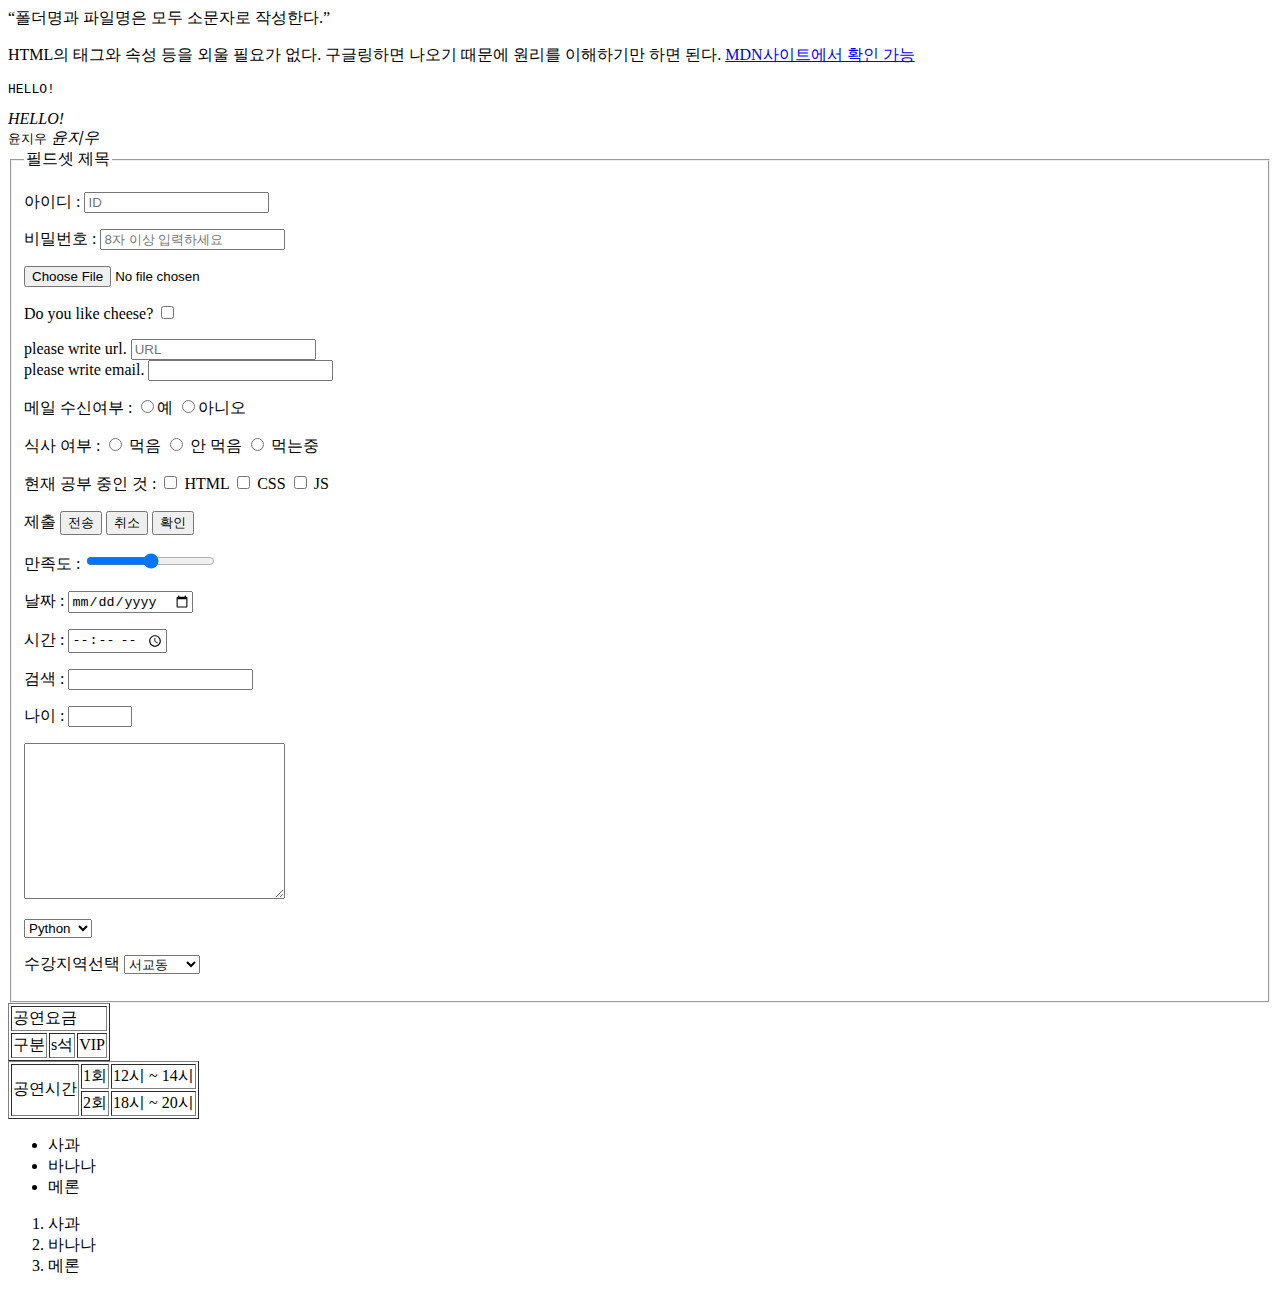
<file: what-i-learn.html>
<!DOCTYPE html>
<html lang="ko">
<head>
<style>
</style>
<script>
</script>
<meta charset="UTF-8">
<title></title>
<!--타이틀의 아이콘 설정(넷플릭스)-->
<link
    rel="shortcut icon"
    href="https://assets.nflxext.com/us/ffe/siteui/common/icons/nficon2016.ico"
/>
</head>
<body>
    <!-- 명명규칙 -->
    <q>폴더명과 파일명은 모두 소문자로 작성한다.</q>

    <p>
        HTML의 태그와 속성 등을 외울 필요가 없다. 구글링하면 나오기 때문에 원리를 이해하기만 하면 된다.
        <a href="https://developer.mozilla.org/ko/docs/Web/HTML/Element">MDN사이트에서 확인 가능</a>
    </p>
    
    <pre>HELLO!</pre>
    <cite>HELLO!</cite><br>
    <code>윤지우</code>
    <i>윤지우</i>
    
    <!-- 쓸만한 form태그-->
    <form>
        <!--fieldset은 여닫는 부분 사이를 사각형으로 영역을 만들어줌-->
        <fieldset>
            <legend>필드셋 제목</legend>
            <p>아이디 : <input type="text" placeholder="ID" required></p>
            <p>비밀번호 : <input type="password" minlength="8" placeholder="8자 이상 입력하세요"></p>

            <p><input type="file" accept=".pdf, .png, .txt"/></p>

            <p>
                <!-- label태그의 글자를 클릭하면 옆에 checkbox도 체크된다. -->
                <label for="cheese">Do you like cheese?</label>
                <input type="checkbox" name="cheese" id="cheese">
            </p>
            
            <p>
                <!-- url을 입력하지 않고 전송버튼을 누르면 경고창이 뜬다. 이메일도 마찬가지-->
                <!-- label태그의 for와 input태그의 아이디가 일치하도록 -->
                <label for="url">please write url. </label>
                <input id="url" type="url" placeholder="URL"/><br>
                please write email. <input type="email" />
            </p>

            <p>
                메일 수신여부 : 
                <input type="radio" value="y" name="receive1">예
                <input type="radio" value="z" name="receive2">아니오
            </p>
            
            <P>
                식사 여부 : 
                <input type="radio" name="eat" /> 먹음
                <input type="radio" name="eat" /> 안 먹음
                <input type="radio" name="eat" /> 먹는중
            </P>
            
            <p>
                현재 공부 중인 것 :
                <input type="checkbox" name="study" /> HTML
                <input type="checkbox" name="study" /> CSS
                <input type="checkbox" name="study" /> JS
            </p>
            
            <P>
                제출
                <input type="submit" value="전송">
                <input type="reset" value="취소">
                <input type="button" value="확인">
            </P>
            
            <p>만족도 : <input type="range" /></p>
            
            <p>​날짜 : <input type="date" /></p>
            
            <p>시간 : <input type="time" /></p>
            
            <p>검색 : <input type="search" /></p>
            
            <p>나이 : <input type="number" min="0" max="100" step="10" /></p> 
            
            <p><textarea cols="30" rows="10 /"></textarea></p>
            
            <select>
                <option>Python</option>
                <option>Node.js</option>
                <option>Ruby</option>
                <option>Java</option>
            </select>
            
            <p>수강지역선택
                <select>
                    <optgroup label="마포구">
                        <option>서교동</option>
                        <option>동교동</option>
                        <option>합정동</option>
                    </optgroup>
                    <optgroup label=" 동대문구">
                        <option>이문동</option>
                        <option>회기동</option>
                        <option>전농동</option>
                    </optgroup>
                </select>
            </p>
        </fieldset>
        
        <table border="1">
            <tr>
                <!--열의 태그 내에 colspan="3"을 입력한다면 3칸짜리 컬럼을 1칸으로 합쳐준다.-->
                <td colspan="3">공연요금</td>
            </tr>
            <tr>
                <td>구분</td>
                <td>s석</td>
                <td>VIP</td>
            </tr>
        </table>
        
        <table border="1">
            <tr>
                <!--행은 태그 내에 rowspan="2"을 입력한다면 2칸짜리 컬럼을 1칸으로 합쳐준다.-->
                <td rowspan="2">공연시간</td>
                <td>1회</td>
                <td>12시 ~ 14시</td>
            </tr>
            <tr>
                <td>2회</td>
                <td>18시 ~ 20시</td>
            </tr>
        </table>
        
        <ul> <!--순서X-->
            <li>사과</li>
            <li>바나나</li>
            <li>메론</li>
        </ul>
        
        <ol> <!--순서O-->
            <li>사과</li>
            <li>바나나</li>
            <li>메론</li>
        </ol>
    </form>

    <!-- 사용자 코드 조각 활용(html.json에 복붙) -->
    <!-- 
        "korea html form" : {
		"prefix": "korea-html-form",
		"body": [
			"<!DOCTYPE html>",
			"<html lang=\"ko\">",
			"<head>",
				"<style>",
				"</style>",
				"<script>",
				"</script>",
				"<meta charset=\"UTF-8\">",
				"<title>$1</title>",
			"</head>",
			"<body>",
			"</body>",
			"</html>"
		],
		"description": "html 자동완성 추가"
	} 
    -->
    
</body>
</html>
</file>
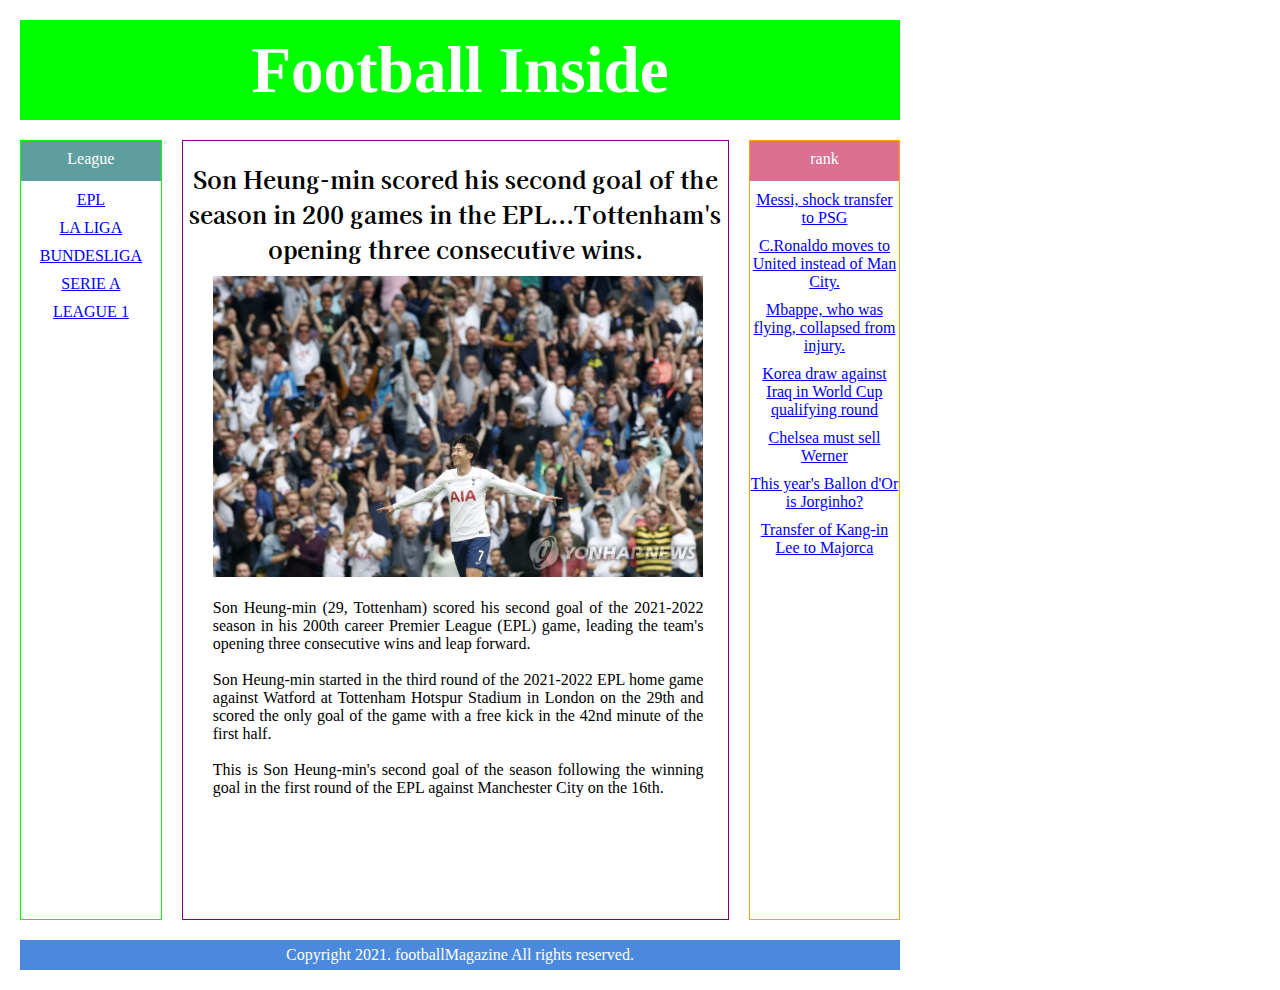
<file: layout-practice/layoutmain.html>
<!DOCTYPE html>
<html lang="ko">
<head>
<style>
    @import url('https://fonts.googleapis.com/css2?family=Kaisei+Tokumin&display=swap');
    * {
        margin: 0;
        padding: 0;
    }
    body {
        text-align: center;
        width: 900px;
        padding: 10px;
    }
    header, nav, section, aside, footer {
        margin: 10px;
    }
    header {
        background-color: lime;
        color:#fff;
        height: 100px;
        line-height: 100px;
        font-size: 65px;
    }
    main {
        display: flex;
        height:800px;
    }
    nav {
        border: 1px solid lime;
        width: 150px;
    }
    li {
        list-style-type: none;
        padding-top:10px;
    }
    section {
        border: 1px solid purple;
        width: 585px;
        
    }
    section > p {
        padding-top: 20px;
        font-size: 24px;
        font-family: 'Kaisei Tokumin', serif;
    }
    article {
        width:90%;
        margin-top: 10px;
        margin-left: 30px;
        text-align: justify;
    }
    img {
        width: 490px;
    }
    aside {
        border: 1px solid orange;
        width: 160px;
    }
    footer {
        background-color: #4B89DC ;
        color: #fff;
        line-height: 30px;
        height: 30px;
        clear:both;
        position: relative;
    }
    .league {
        background-color: cadetblue;
        height:40px;   
        color:#fff;
        line-height: 35px;
    }
    .rank {
        background-color: palevioletred;
        height:40px;   
        color:#fff;
        line-height: 35px;
    }
</style>
<meta charset="UTF-8">
<title>FootBall Inside</title>
</head>
<body>
    <!-- 헤더 -->
    <header>
        <p><b>Football Inside</b></p>
    </header>
    <!-- 네비게이션 -->
    <main>
        <nav>
            <div class="league">
                <p>League</p>
            </div>
            <ul>
                <li><a href="#">EPL</a></li>
                <li><a href="#">LA LIGA</a></li>
                <li><a href="#">BUNDESLIGA</a></li>
                <li><a href="#">SERIE A</a></li>
                <li><a href="#">LEAGUE 1</a></li>
            </ul>
        </nav>
        <!-- 컨텐츠 -->
        <section>
            <p><b>Son Heung-min scored his second goal of the season in 200 games in the EPL...Tottenham's opening three consecutive wins.</b></p>
            <article>
                <p>
                    <img src="/img/sonny.jpg"/><br><br/>
                    Son Heung-min (29, Tottenham) scored his second goal of the 2021-2022 season in his 200th career Premier League (EPL) game, leading the team's opening three consecutive wins and leap forward.<br><br/>
                    Son Heung-min started in the third round of the 2021-2022 EPL home game against Watford at Tottenham Hotspur Stadium in London on the 29th and scored the only goal of the game with a free kick in the 42nd minute of the first half.<br></br>
                    This is Son Heung-min's second goal of the season following the winning goal in the first round of the EPL against Manchester City on the 16th.
                </p>
            </article>
        </section>
        <!-- 사이드바 -->
        <aside>
            <div class="rank">
                <p>rank</p>
            </div>
            <ul>
                <li><a href="#">Messi, shock transfer to PSG</a></li>
                <li><a href="#">C.Ronaldo moves to United instead of Man City.</a></li>
                <li><a href="#">Mbappe, who was flying, collapsed from injury.</a></li>
                <li><a href="#">Korea draw against Iraq in World Cup qualifying round</a></li>
                <li><a href="#">Chelsea must sell Werner</a></li>
                <li><a href="#">This year's Ballon d'Or is Jorginho?</a></li>
                <li><a href="#">Transfer of Kang-in Lee to Majorca</a></li>
            </ul>
        </aside>
    </main>
    <!-- 푸터 -->
    <footer>
        <p>Copyright 2021. footballMagazine All rights reserved.</p>
    </footer>
</body>
</html>
</file>
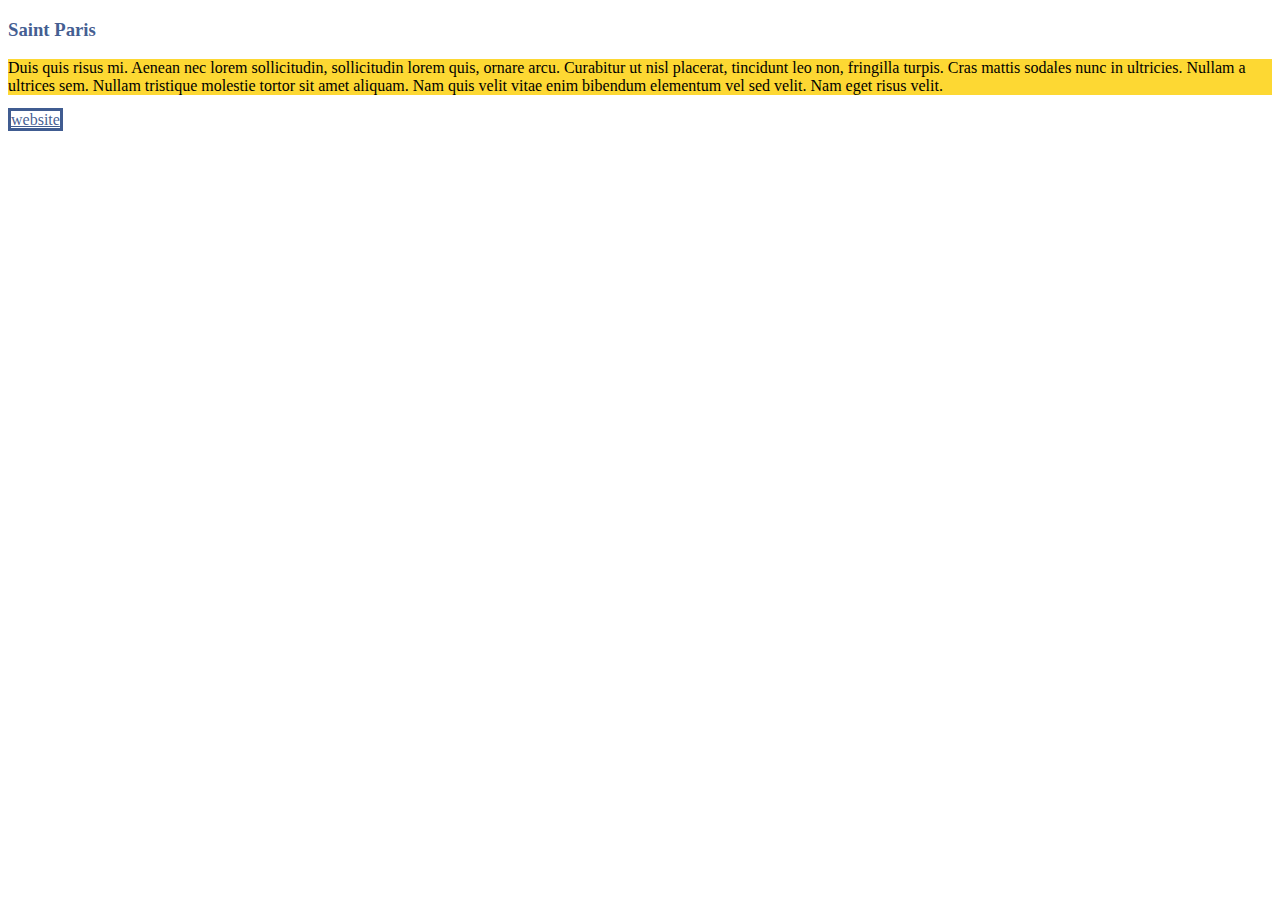
<file: what-i-learn/colors_and_variables.html>
<!DOCTYPE html>
<html lang="ko">
<head>
<style>
    /* 
        :root라 불리는 요소에 변수를 추가한다. 기본적으로 모든 document의 뿌리가 된다. 
        이렇게 하면 일일히 기입할 필요없이 변수에 저장해놓을 수 있다. 수정사항이 생길 경우에 
        한 번만 고치면 돼서 시간을 절약할 수 있다.  
    */ 
    :root {
        /* 변수는 아래와 같은 방식으로 지을 수 있다.(dash(-) 2개 다음에 1개 그리고 변수 이름) */
        --main-color:rgba(16, 51, 117, 0.8);
        /* 컬러말고도 다른 요소들도 적용 가능하다 */
        --default-border: 3px solid var(--main-color);
    }
    p {
        /* rgba를 통해 색상을 정할 수도 있다. red, green, blue, alpha(투명도/0~1)를 나타낸다. */
        background-color: rgba(252, 206, 0, 0.8);
    }
    a {
        color: var(--main-color);
        border: var(--default-border);
    }
    h3 {
        color: var(--main-color);
    }
</style>
<meta charset="UTF-8">
<title>colors and variables</title>
</head>
<body>
    <h3>Saint Paris</h3>
    <p>
        Duis quis risus mi. Aenean nec lorem sollicitudin, sollicitudin lorem quis, ornare arcu. Curabitur ut nisl placerat, 
        tincidunt leo non, fringilla turpis. Cras mattis sodales nunc in ultricies. Nullam a ultrices sem. Nullam tristique 
        molestie tortor sit amet aliquam. Nam quis velit vitae enim bibendum elementum vel sed velit. Nam eget risus velit. 
    </p>
    <a href="#">website</a>
    
</body>
</html>
</file>
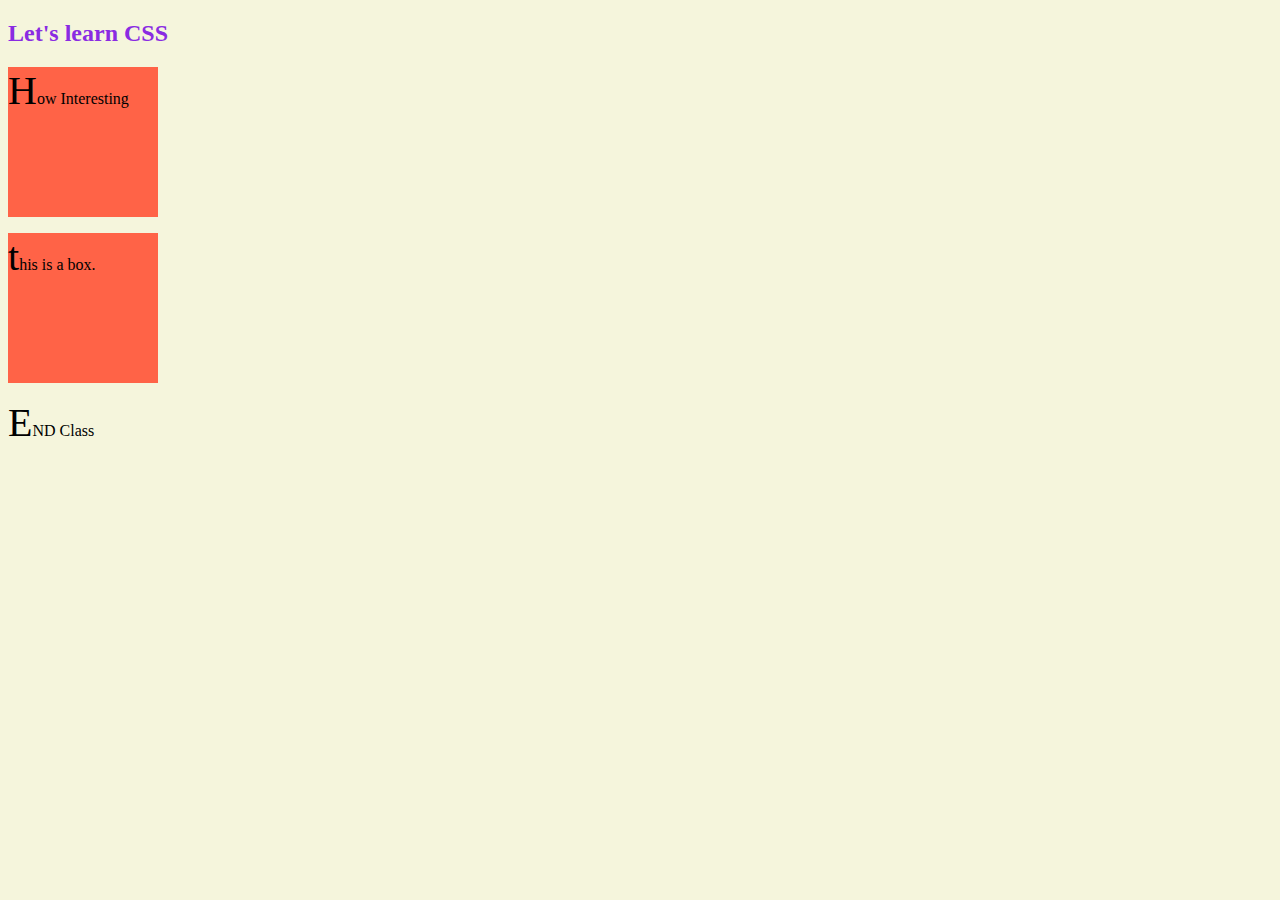
<file: what-i-learn/css_home.html>
<!DOCTYPE html>
<html lang="ko">
<head>
<style>
    h2 {
        color:blueviolet;
    }   
</style>
<script>
</script>
<meta charset="UTF-8">
<title></title>
<!-- CSS파일 불러오기-->
<link href="review.css" rel="stylesheet" />
</head>
<body>
    <header>
        <h2>Let's learn CSS</h2>
    </header>
    <main>
        <div>
            <p>How Interesting</p>
        </div>
        <div>
            <p>this is a box.</p>
        </div>
    </main>
    <footer>
        <p>END Class</p>
    </footer>
</body>
</html>
</file>
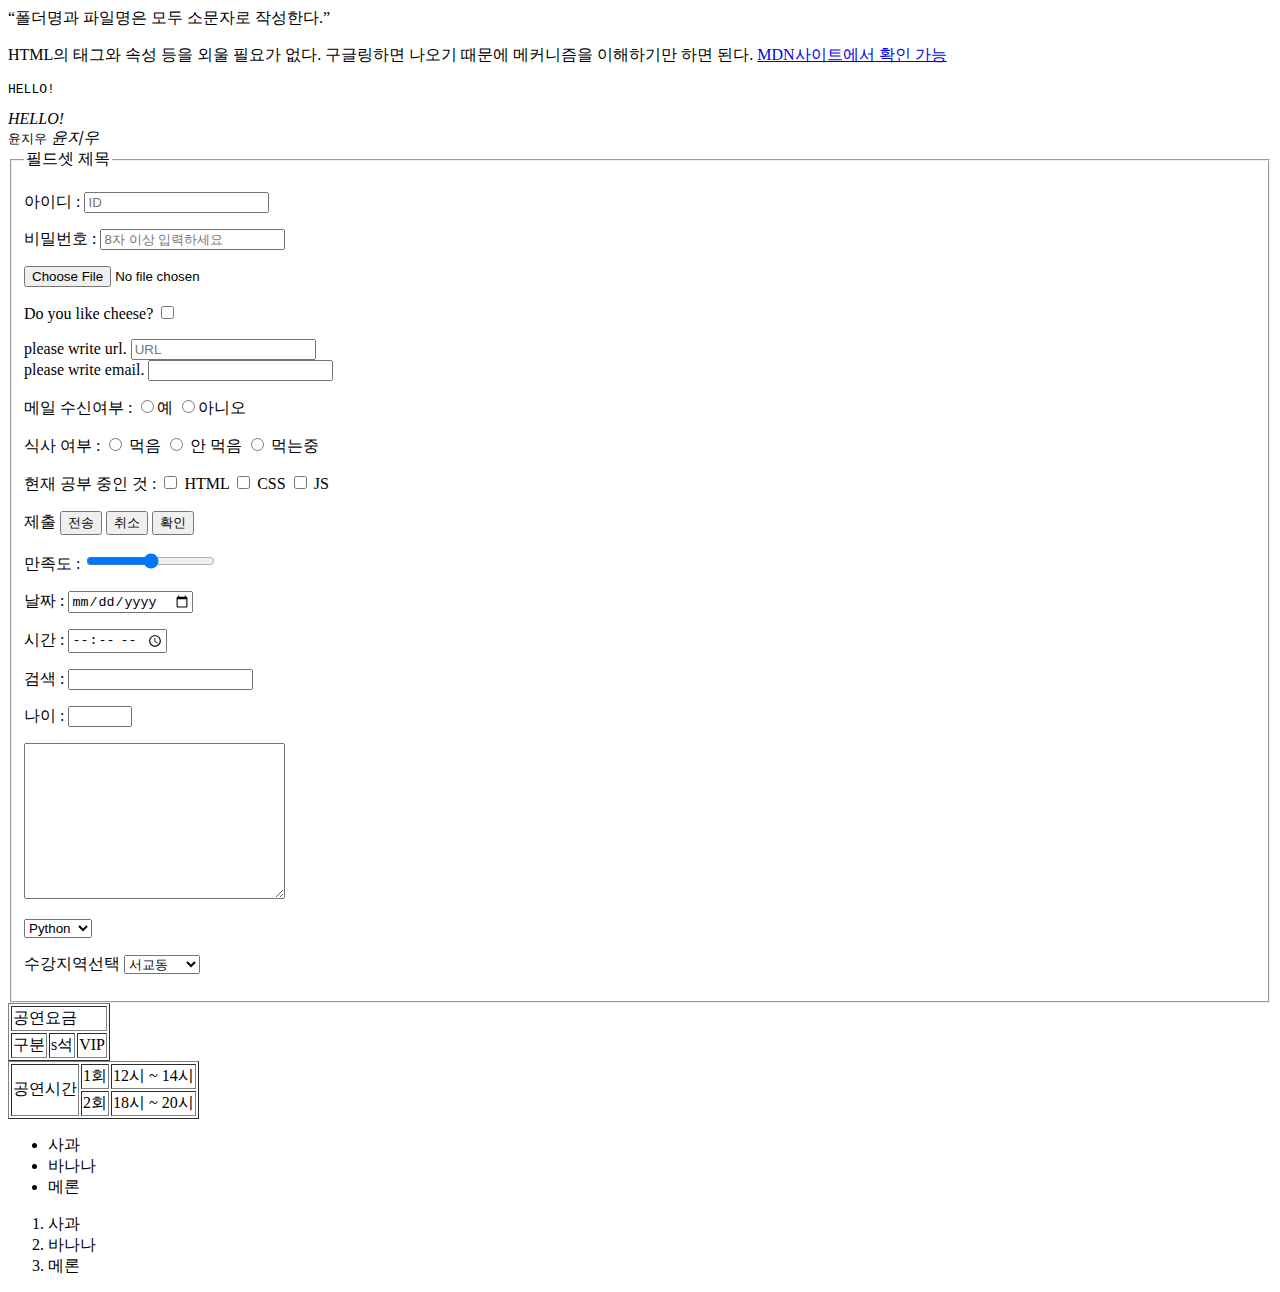
<file: what-i-learn/review.html>
<!DOCTYPE html>
<html lang="ko">
<head>
<style>
</style>
<script>
</script>
<meta charset="UTF-8">
<title></title>
<!--타이틀의 아이콘 설정(넷플릭스)-->
<link
    rel="shortcut icon"
    href="https://assets.nflxext.com/us/ffe/siteui/common/icons/nficon2016.ico"
/>
</head>
<body>
    <!-- 명명규칙 -->
    <q>폴더명과 파일명은 모두 소문자로 작성한다.</q>

    <p>
        HTML의 태그와 속성 등을 외울 필요가 없다. 구글링하면 나오기 때문에 메커니즘을 이해하기만 하면 된다.
        <a href="https://developer.mozilla.org/ko/docs/Web/HTML/Element">MDN사이트에서 확인 가능</a>
    </p>
    
    <pre>HELLO!</pre>
    <cite>HELLO!</cite><br>
    <code>윤지우</code>
    <i>윤지우</i>
    
    <!-- 쓸만한 form태그-->
    <form>
        <!--fieldset은 여닫는 부분 사이를 사각형으로 영역을 만들어줌-->
        <fieldset>
            <legend>필드셋 제목</legend>
            <p>아이디 : <input type="text" placeholder="ID" required></p>
            <p>비밀번호 : <input type="password" minlength="8" placeholder="8자 이상 입력하세요"></p>

            <p><input type="file" accept=".pdf, .png, .txt"/></p>

            <div>
                <!-- label태그의 글자를 클릭하면 옆에 checkbox도 체크된다. -->
                <label for="cheese">Do you like cheese?</label>
                <input type="checkbox" name="cheese" id="cheese">
            </div>
            
            <p>
                <!-- url을 입력하지 않고 전송버튼을 누르면 경고창이 뜬다. 이메일도 마찬가지-->
                <!-- label태그의 for와 input태그의 아이디가 일치하도록 -->
                <label for="url">please write url. </label>
                <input id="url" type="url" placeholder="URL"/><br>
                please write email. <input type="email" />
            </p>

            <p>
                메일 수신여부 : 
                <input type="radio" value="y" name="receive1">예
                <input type="radio" value="z" name="receive2">아니오
            </p>
            
            <P>
                식사 여부 : 
                <input type="radio" name="eat" /> 먹음
                <input type="radio" name="eat" /> 안 먹음
                <input type="radio" name="eat" /> 먹는중
            </P>
            
            <p>
                현재 공부 중인 것 :
                <input type="checkbox" name="study" /> HTML
                <input type="checkbox" name="study" /> CSS
                <input type="checkbox" name="study" /> JS
            </p>
            
            <P>
                제출
                <input type="submit" value="전송">
                <input type="reset" value="취소">
                <input type="button" value="확인">
            </P>
            
            <p>만족도 : <input type="range" /></p>
            
            <p>​날짜 : <input type="date" /></p>
            
            <p>시간 : <input type="time" /></p>
            
            <p>검색 : <input type="search" /></p>
            
            <p>나이 : <input type="number" min="0" max="100" step="10" /></p> 
            
            <p><textarea cols="30" rows="10 /"></textarea></p>
            
            <select>
                <option>Python</option>
                <option>Node.js</option>
                <option>Ruby</option>
                <option>Java</option>
            </select>
            
            <p>수강지역선택
                <select>
                    <optgroup label="마포구">
                        <option>서교동</option>
                        <option>동교동</option>
                        <option>합정동</option>
                    </optgroup>
                    <optgroup label=" 동대문구">
                        <option>이문동</option>
                        <option>회기동</option>
                        <option>전농동</option>
                    </optgroup>
                </select>
            </p>
        </fieldset>
        
        <table border="1">
            <tr>
                <!--열의 태그 내에 colspan="3"을 입력한다면 3칸짜리 컬럼을 1칸으로 합쳐준다.-->
                <td colspan="3">공연요금</td>
            </tr>
            <tr>
                <td>구분</td>
                <td>s석</td>
                <td>VIP</td>
            </tr>
        </table>
        
        <table border="1">
            <tr>
                <!--행은 태그 내에 rowspan="2"을 입력한다면 2칸짜리 컬럼을 1칸으로 합쳐준다.-->
                <td rowspan="2">공연시간</td>
                <td>1회</td>
                <td>12시 ~ 14시</td>
            </tr>
            <tr>
                <td>2회</td>
                <td>18시 ~ 20시</td>
            </tr>
        </table>
        
        <ul> <!--순서X-->
            <li>사과</li>
            <li>바나나</li>
            <li>메론</li>
        </ul>
        
        <ol> <!--순서O-->
            <li>사과</li>
            <li>바나나</li>
            <li>메론</li>
        </ol>
    </form>

    <!-- 사용자 코드 조각 활용(html.json에 복붙) -->
    <!-- 
        "korea html form" : {
		"prefix": "korea-html-form",
		"body": [
			"<!DOCTYPE html>",
			"<html lang=\"ko\">",
			"<head>",
				"<style>",
				"</style>",
				"<script>",
				"</script>",
				"<meta charset=\"UTF-8\">",
				"<title>$1</title>",
			"</head>",
			"<body>",
			"</body>",
			"</html>"
		],
		"description": "html 자동완성 추가"
	} 
    -->
    
</body>
</html>
</file>
<file: what-i-learn/review.css>
/*
    HTML과 마찬가지로, CCS도 모든 속성을 기억할 필요는 없다. 속성을 어떻게 작성하는지 알고,
    어떤 속성들이 있는지만 대략 안다면 구글링해서 사용하면 된다. 
*/

/* CSS를 HTML페이지에 적용하는 방법 */
/*
    1. 같은 HTML파일에 HTML코드와 CSS코드를 놓는다. (style태그)
    2. CSS와 HTML을 분리시킨다. (대부분의 사람들이 추천하고 전문적인 방법)
*/
body {
    background-color:beige;
}
/* CSS는 위에서부터 아래로 읽히고, 만약 똑같은 태그와 속성을 지목한다면 결국 적용되는건 가장 마지막 코드이다. */


/* 
    selector - id는 한 페이지에 유일하게 하나씩만 쓰는게 관례지만, class는 한 페이지에 같은 역할을 하는 
    모든 태그에 여러 번 중복해서 써도 된다. 
*/ 


/* box개념 */
div {
    height: 150px;
    width: 150px;
    background-color: tomato;
}    

/* box의 3가지 속성 - margin, padding, border */
/*
    margin은 box의 경계(border)의 바깥에 있는 공간을 의미한다. 
    
    margin : 값; -> 4방향 모두 적용
    margin : 값1, 값2; -> 위아래는 값1, 좌우 값2
    margin : 값1, 값2, 값3; -> 위 값1, 좌우 값2, 아래 값3
    margin : 값1, 값2, 값3, 값4; -> 시계방향으로 값1 ~ 값4 각각
    margin-top : 값; -> 위쪽에 값 적용
    margin-right : 값; -> 오른쪽에 값 적용
    margin-bottom : 값; -> 아래쪽에 값 적용
    margin-left : 값; -> 왼쪽에 값 적용

    * 인라인 요소는 padding과 margin이 좌우로 밖에 안되기 때문에 
        display: block; 을 통해 블록요소로 바꿔주면 상하로도 적용이 된다, 
*/ 
#margin {
    margin-top: 50px;
    margin-left: 70px;
    margin-bottom: 30px;
}
/*
    padding은 box의 경계(border)의 안쪽에 있는 공간을 의미한다.
    적용 방법은 margin과 동일하다.
*/
#padding {
    padding-top: 80px;
    padding-left: 70px;
    padding-right: 20px;
    padding-bottom: 10px;
}
/*
    border는 box의 경계다.

    border-color : 색상; -> 테두리 색상
    border-width : 너비; -> 경계선 너비(px)
    border-style : 값; -> 선의 종류(solid, dashed, dotted, double, none, groove, ridge, inset, outset)

    border : 너비 선종류 색상; -> 4방향 테두리선 긋기
    border-top : 너비 선종류 색상; -> 위쪽만 테두리선 긋기
    border-right : 너비 선종류 색상; -> 우측만 테두리선 긋기
    border-bottom : 너비 선종류 색상; -> 아래만 테두리선 긋기
    border-left : 너비 선종류 색상; -> 좌측만 테두리선 긋기
    
    bordeer-radius : 너비; -> 둥근 테두리
*/
#border {
    border: 5px solid black;
    margin-top: 20px;
    padding-top: 1px;
    padding-left: 10px;
    margin-bottom: 30px;
}
/* 
    인라인 태그는 padding은 모두 적용되지만, margin은 좌우로만 적용된다.  
    그래서 위아래도 margin을 적용하고 싶다면 inline요소들을 block으로 바꿔줘야 한다. 
*/
span {
    background-color: aqua;
    padding: 20px;
    margin: 50px;
}


/* flex box */
/*
    inline-block의 문제점이 발견되자 박스의 위치를 쉽게 바꾸기 위해 만들어낸 방법이다.
    flex box는 박스들을 어떤 곳이든 둘 수 있고, 이름처럼 매우 유연하다. 총 3가지 규칙이 있다.

    첫번째, 자식 엘리먼트에는 어떤 것도 적지 않아야 한다. 부모 엘리먼트에만 명시하면 됨
*/
aside {
    display: flex;
    /*
        - 주축(main-axis), 가로축 정렬, 수평
        justify-content: center; - 중앙 배치
        justify-content: flex-start; - 왼쪽 끝을 기준으로 배치
        justify-content: flex-end; - 오른쪽 끝을 기준으로 배치
        justify-content: space-evenly; - 빈 공간을 같은 크기로 나누어서 고르게 배치 

        - 교차축(cross-axis), 세로축 정렬, 수직
        align-items: center;
        align-items: flex-start; - 맨 위를 기준으로 배치
        align-items: flex-end; - 맨 아래를 기준으로 배치

        flex-direction: column; - 주축을 수직으로
        flex-direction: row; - 교차축을 수평으로

        flex-wrap: nowrap; - 디폴트값, 창의 크기를 줄여도 고정
        * flex-wrap: wrap; - 창의 크기에 맞춰서 보여줌

    */
    justify-content: center;
    align-items: center;
    flex-direction: row;
    flex-wrap: wrap;
}
.flex {
    background-color: lime;
    margin: 30px;
    /* 자식 엘리먼트들도 flex컨테이너가 될 수 있다. */   
    display: flex;
    justify-content: center;
    align-items: center;
}


/*
    position 개념은 레이아웃보단 위치를 아주 조금 위로, 조금 오른쪽으로 옮기고 싶을 때 사용한다. 
    그리고 블록을 박스의 위치를 기준으로 배치하는 기술이고 주로 컨텐츠를 겹치게 배열하거나 
    덮어씌우는 등의 상황에 유용하게 쓰인다. 

    position:static - 요소를 겹칠 수 없는 상태(디폴트 값)
    position:relative - absolute속성의 축이 되는 요소, 처음 위치한 곳을 기준으로 수정
    position:absolute - relative의 자식에 걸면 relative요소의 위치를 영점으로 삼음
    position:fixed -  초기 위치에 고정시킴, 스크롤 내려도 그대로 있다.
*/


/* 
    nth-child 선택자 

    태그명:nth-child(숫자) - 해당 숫자의 순서인 태그 지정
    태그명:nth-child(even) - 짝수인 순서의 태그 지정
    태그명:nth-child(odd) - 홀수인 순서의 태그 지정
    
    이외에 nth-child(5n), nth-child(2n + 1), nth-child(4n + 3) ... 도 가능하다.
*/
span:nth-child(3n + 1) {
    background-color: darkslategray;
    color:ghostwhite
}

/* 
    속성 선택자도 가능하다. 
    ex) input[placeholder="username"] {}
*/


/* state 개념 */
/*
    CSS로도 요소에 여러 효과를 줄 수 있다.  
    태그:active {} -> 클릭할 때마다 효과 발생
    태그:hover {} -> 마우스 커서를 대상 위에 올려놓을 때 효과 발생
    태그:focus {} -> 키보드로 선택되었을 때 효과 발생(Tab키)
    태그:focus-within {} -> 부모에게 부여해서 더 많은 자식 요소에 focus 적용시킬때 주로 사용
    a태그:visited {} -> 링크를 방문한 적이 있을 때 효과 발생
*/
button:hover {
    background-color: deeppink;
}
input:focus {
    background-color: deeppink;
}
a:visited {
    color:coral;
}


/* selection을 활용하여 드래그시 효과를 줄 수도 있다. */
p::selection {
    background-color: lime;
    color:brown;
}
p::first-letter {  /* 첫글자만 적용 */
    font-size: 40px;
}
</file>
